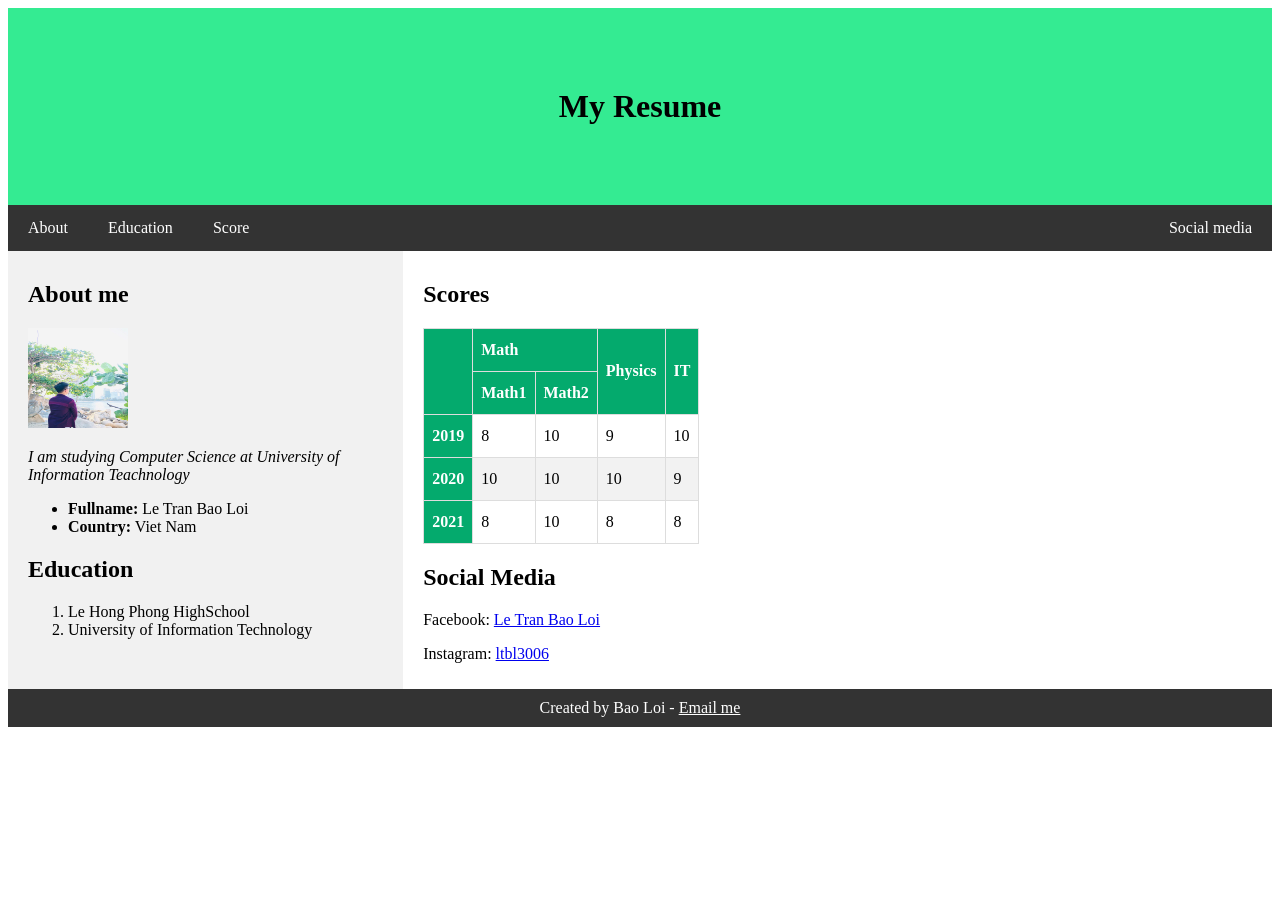
<file: index.html>
<!DOCTYPE html>
<html lang="en">
<head>
	<meta charset="utf-8"/>
	<meta name="description" content="My resume website"/>
	<meta name="author" content="Bao Loi"/>
	<meta name="country" content="Viet Nam"/>
	<meta name="viewport" content="width=device-width, initial-scale=1">
	<link rel="icon" href="assets/icon.jpg" />
	<link rel="stylesheet" href="css/11.css">
	<title>Bao Loi Resume</title>
</head>
<body>
	<h1 id="menu_text">My Resume</h1>

	<nav>
		<a href="#contact" class="menu_left">About</a>
		<a href="#education" class="menu_left">Education</a>
		<a href="#score" class="menu_left">Score</a>
		<a href="#social" class="menu_right">Social media</a>
	</nav>

	<div id="flex_container">
	    <div id="left_side">
			<h2 id="contact">About me</h2>
			<img src="assets/html.jpg" alt="My photo" width="100" height="100"/>
			<p><em>I am studying Computer Science at University of Information Teachnology</em></p>
			<ul>
				<li><strong>Fullname:</strong> Le Tran Bao Loi</li>
				<li><strong>Country:</strong> Viet Nam</li>
			</ul>
			
			<h2 id="education">Education</h2>
			<ol>
				<li>Le Hong Phong HighSchool </li>
				<li>University of Information Technology </li>
			</ol>


			
		</div>

		<div id="right_side">
			<h2 id="score">Scores</h2>

			<table>
				<tr>
					<th rowspan="2"></th>
					<th colspan="2">Math</th>
					<th rowspan="2">Physics</th>
					<th rowspan="2">IT</th>
				</tr>
				<tr>
					<th>Math1</th>
					<th>Math2</th>
				</tr>
				<tr>
					<th>2019</th>
					<td>8</td>
					<td>10</td>
					<td>9</td>
					<td>10</td>
				</tr>
				<tr>
					<th>2020</th>
					<td>10</td>
					<td>10</td>
					<td>10</td>
					<td>9</td>
				</tr>
				<tr>
					<th>2021</th>
					<td>8</td>
					<td>10</td>
					<td>8</td>
					<td>8</td>
				</tr>
			</table>
			
			<h2 id="social">Social Media</h2>
			<p>Facebook: <a href="https://www.facebook.com/letranbaoloi/">Le Tran Bao Loi</a></p>
			<p>Instagram: <a href="https://www.instagram.com/ltbl3006/">ltbl3006</a></p>

			
		</div>
	</div>

	<footer>
		Created by Bao Loi - <a href="mailto:letranbaoloi2003@gmail.com">Email me</a>
	</footer>
</body>
</html>
</file>
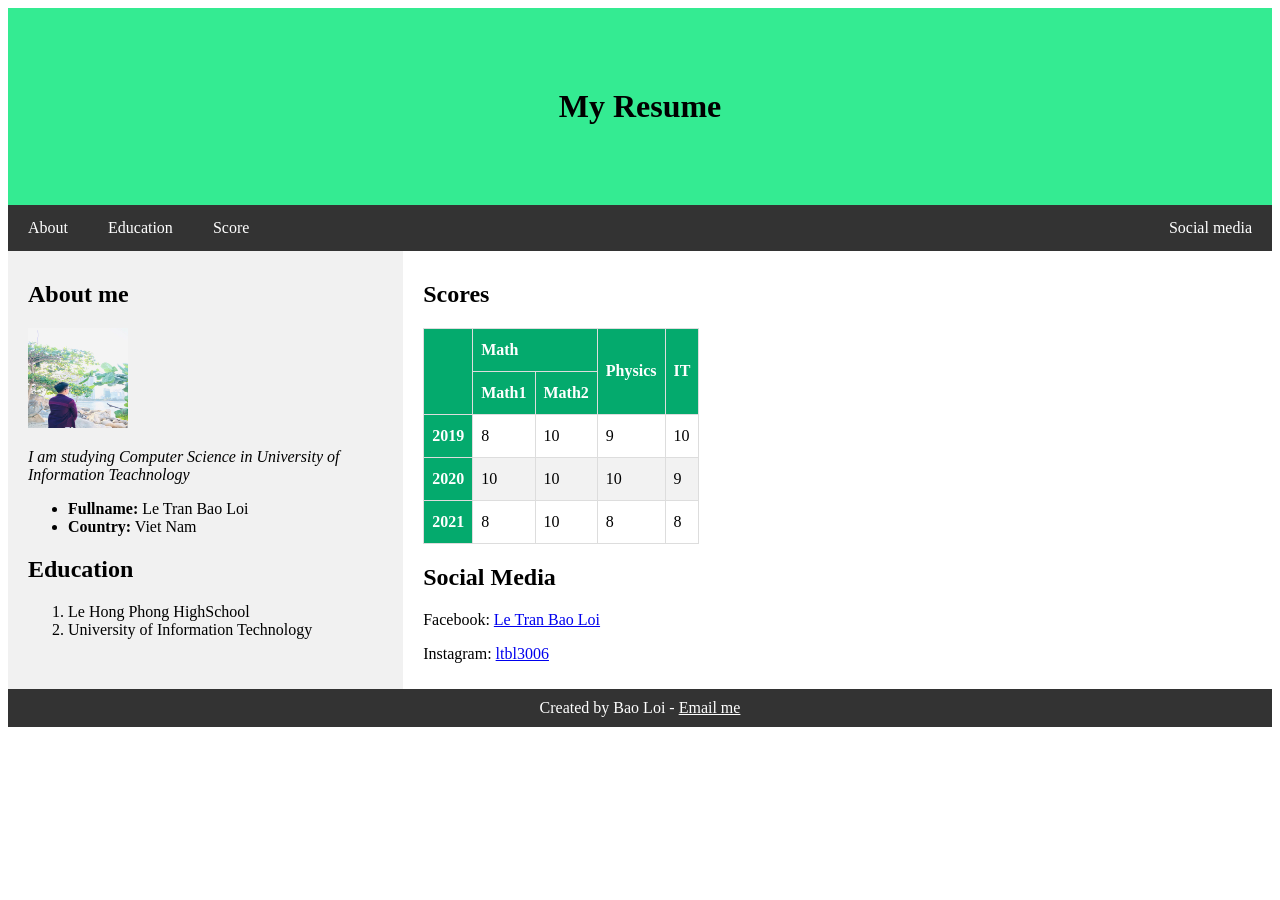
<file: personal.html>
<!DOCTYPE html>
<html lang="en">
<head>
	<meta charset="utf-8"/>
	<meta name="description" content="My resume website"/>
	<meta name="author" content="Bao Loi"/>
	<meta name="country" content="Viet Nam"/>
	<meta name="viewport" content="width=device-width, initial-scale=1">
	<link rel="stylesheet" href="css/11.css">
	<title>Bao Loi Resume</title>
</head>
<body>
	<h1 id="menu_text">My Resume</h1>

	<nav>
		<a href="#contact" class="menu_left">About</a>
		<a href="#education" class="menu_left">Education</a>
		<a href="#score" class="menu_left">Score</a>
		<a href="#social" class="menu_right">Social media</a>
	</nav>

	<div id="flex_container">
	    <div id="left_side">
			<h2 id="contact">About me</h2>
			<img src="assets/html.jpg" alt="My photo" width="100" height="100"/>
			<p><em>I am studying Computer Science in University of Information Teachnology</em></p>
			<ul>
				<li><strong>Fullname:</strong> Le Tran Bao Loi</li>
				<li><strong>Country:</strong> Viet Nam</li>
			</ul>
			
			<h2 id="education">Education</h2>
			<ol>
				<li>Le Hong Phong HighSchool </li>
				<li>University of Information Technology </li>
			</ol>


			
		</div>

		<div id="right_side">
			<h2 id="score">Scores</h2>

			<table>
				<tr>
					<th rowspan="2"></th>
					<th colspan="2">Math</th>
					<th rowspan="2">Physics</th>
					<th rowspan="2">IT</th>
				</tr>
				<tr>
					<th>Math1</th>
					<th>Math2</th>
				</tr>
				<tr>
					<th>2019</th>
					<td>8</td>
					<td>10</td>
					<td>9</td>
					<td>10</td>
				</tr>
				<tr>
					<th>2020</th>
					<td>10</td>
					<td>10</td>
					<td>10</td>
					<td>9</td>
				</tr>
				<tr>
					<th>2021</th>
					<td>8</td>
					<td>10</td>
					<td>8</td>
					<td>8</td>
				</tr>
			</table>
			
			<h2 id="social">Social Media</h2>
			<p>Facebook: <a href="https://www.facebook.com/letranbaoloi/">Le Tran Bao Loi</a></p>
			<p>Instagram: <a href="https://www.instagram.com/ltbl3006/">ltbl3006</a></p>

			
		</div>
	</div>

	<footer>
		Created by Bao Loi - <a href="mailto:letranbaoloi2003@gmail.com">Email me</a>
	</footer>
</body>
</html>
</file>
<file: css/11.css>
#menu_text {
	margin: 0;
}


#menu_text {
	background-color: #34eb92;
	text-align: center;
	padding: 80px;
}

nav {
	background-color: #333;
	/*padding: 14px 20px;*/
	overflow: hidden;
}

nav a {
	color: white;
	padding: 14px 20px;
	display: block;
	text-align: center;
	text-decoration: none;
	float: left;
}/*id dùng cho đơn lẻ, class gồm 1 tập*/
.menu_left {
	float: left;
}

.menu_right {
	float: right;
}
nav a:hover {
	background-color: #DDD;
	color: black;
}
 #left_side{
 	flex: 30%;
	background-color: #f1f1f1;
	padding: 10px 20px;
 }

 #right_side {
 	flex: 70%;
 	padding: 10px 20px;
 }

#flex_container {
	display: flex;
	flex-wrap: nowrap;
}

footer {
	background-color: #333;
	color: white;
	padding: 10px 20px;
	text-align: center;
}

footer > a {
	color: white;
}

table {
 	border-collapse: collapse;
 	/*width: 100%;*/
}
/* styling the table */
table td, table th {
 	border: 1px solid #ddd;
 	padding: 8px;
}

table tr:nth-child(even){background-color: #f2f2f2;}

table tr:hover {background-color: #ddd;}

table th {
 	padding-top: 12px;
 	padding-bottom: 12px;
 	text-align: left;
 	background-color: #04AA6D;
 	color: white;
}

@media(max-width: 800px) {
	#left_side {
		flex: 100%;
	}

	#right_side {
		flex: 100%;
	}

	#flex_container {
		flex-wrap: wrap;
	}
}

@media(max-width: 400px) {
	#left_side {
		flex: 100%;
	}

	#right_side {
		flex: 100%;
	}
	
	#flex_container {
		flex-wrap: wrap;
	}
}
</file>
